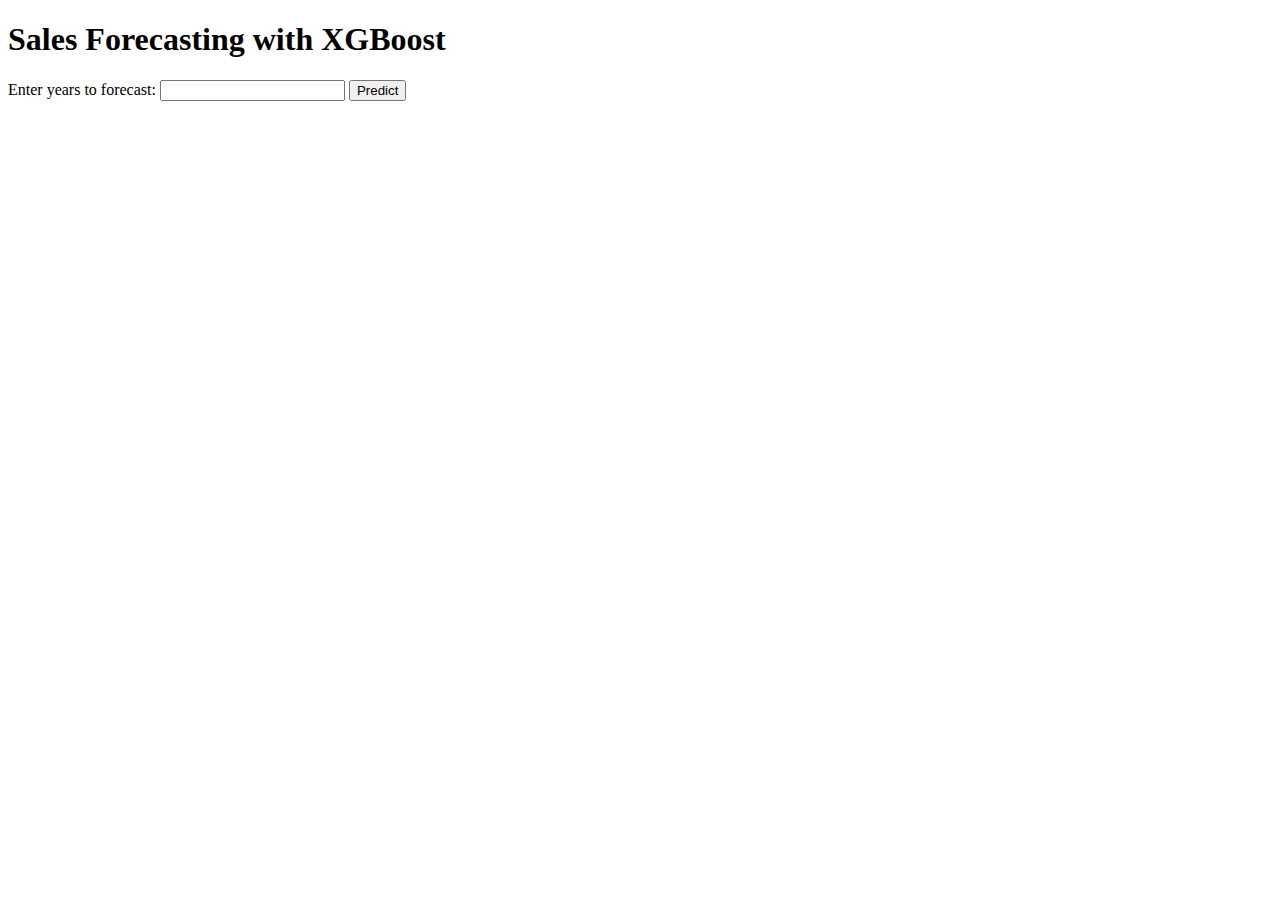
<file: Code/templates/website.html>
<!DOCTYPE html>
<html lang="en">
<head>
    <meta charset="UTF-8">
    <meta name="viewport" content="width=device-width, initial-scale=1.0">
    <title>Sales Forecasting</title>
    <script>
        function forecast() {
            let years = document.getElementById("years").value;
            let formData = new FormData();
            formData.append("years", years);

            fetch("http://127.0.0.1:5000/predict", {
                method: "POST",
                body: formData
            })
    /*        .then(response => response.json())
            .then(data => {
             //   let result = data
                let result = "<h3>Forecasted Sales Data:</h3><table border='1'><tr><th>Year</th><th>BKT_A</th><th>BKT_Y</th><th>BKT_P</th>";
                data.forEach(row => {
                    result += `<tr><td>${row.YEAR}</td><td>${row.BKT_A.toFixed(2)}</td><td>${row.BKT_Y.toFixed(2)}</td><td>${row.BKT_P.toFixed(2)}</td></tr>`;
              }); 
               // result += "</table>";
                document.getElementById("result").innerHTML = result;
            })                                                                                                  //Gives output object object
            .catch(error => console.error("Error:", error));
        }*/

            .then(response => response.json())
            .then(data => {
                if (!data || !data["Future Forecast"]) { // Check if key exists
                    throw new Error("Invalid response from server");
                }
                
                let forecastData = data["Future Forecast"];  /* Fix: Access JSON property */
                let result = "<h3>Forecasted Sales Data:</h3><table border='1'><tr><th>Year</th><th>BKT_A</th><th>BKT_Y</th><th>BKT_P</th></tr>";
                forecastData.forEach(row => {
                    result += `<tr><td>${row.YEAR}</td><td>${row.BKT_A.toFixed(2)}</td><td>${row.BKT_Y.toFixed(2)}</td><td>${row.BKT_P.toFixed(2)}</td></tr>`;
                });
                result += "</table>";
                document.getElementById("result").innerHTML = result;
            })
            .catch(error => {
                document.getElementById("result").innerHTML = "<p style='color: red;'>Error: " + error + "</p>";
            });
        }

    </script>
</head>
<body>
    <h1>Sales Forecasting with XGBoost</h1>
    <label for="years">Enter years to forecast:</label>
    <input type="number" id="years" min="1" required>
    <button onclick="forecast()">Predict</button>
    <div id="result"></div>
</body>
</html>
</file>
